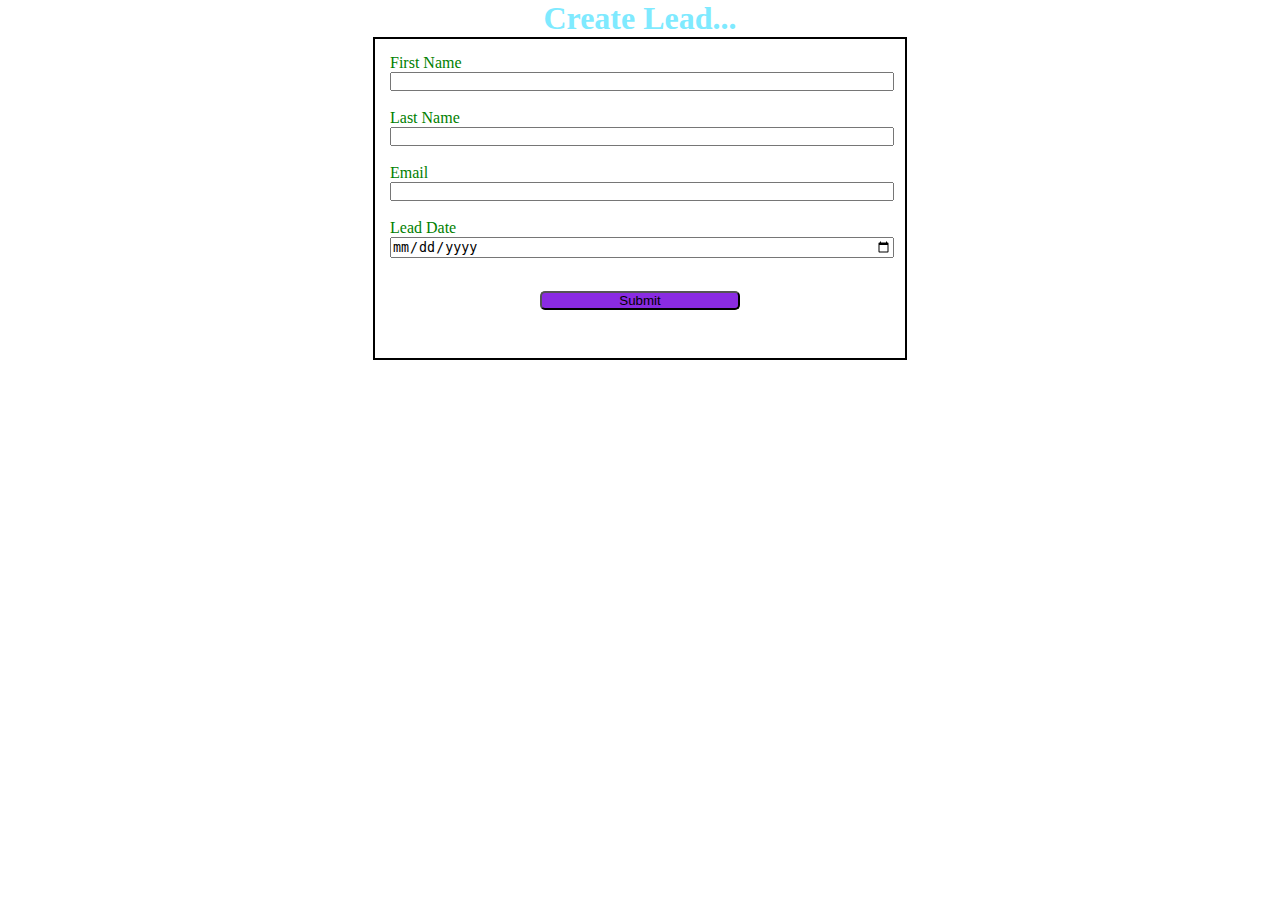
<file: index.html>
<!DOCTYPE html>
<html lang="en">
<head>
    <meta charset="UTF-8">
    <meta name="viewport" content="width=device-width, initial-scale=1.0">
    <title>Web To Lead Form</title>
    <link rel="stylesheet" href="style.css">
    <script src="script.js"></script>
    <script src="https://www.google.com/recaptcha/api.js"></script>
</head>
<body>

    <h1>Create Lead...</h1>
    <form action="https://webto.salesforce.com/servlet/servlet.WebToLead?encoding=UTF-8&orgId=00Dan0000006wnj" method="POST" onsubmit="beforesubmit(event)">
    
    <input type=hidden name="oid" value="00Dan0000006wnj" />
    <input type=hidden name="retURL" value="https://srevuru1s.github.io/Web-To-Lead-Form/thanks.html" />
    <input type=hidden name="Lead_Date__c" class="outputdate"/>
    <input type=hidden name='captcha_settings' value='{"keyname":"WebToLead","fallback":"true","orgId":"00Dan0000006wnj","ts":""}'/>
    
    
    <label for="first_name">First Name</label><input  id="first_name" maxlength="40" name="first_name" size="20" type="text" required="true" /><br>
    
    <label for="last_name">Last Name</label><input  id="last_name" maxlength="80" name="last_name" size="20" type="text" required="true" /><br>
    
    <label for="email">Email</label><input  id="email" maxlength="80" name="email" size="20" type="text" required="true" /><br>
    
    <label for="leaddate">Lead Date</label><input type="date" required="true" class="inputdate" /><br>

    <!--Lead Date:<span class="dateInput dateOnlyInput"><input  id="00Nan000001EfIs" name="00Nan000001EfIs" size="12" type="text" /></span><br> -->
    
    <input type="submit" name="submit" class="submit">
    <div class="g-recaptcha"
    data-callback="capthachasuccess"
     data-sitekey="6Ld-D2spAAAAAFCRqB8z5US48H4S_-b2ov45mB4M"></div><br>
    
    </form>
     
</body>
</html>
</file>
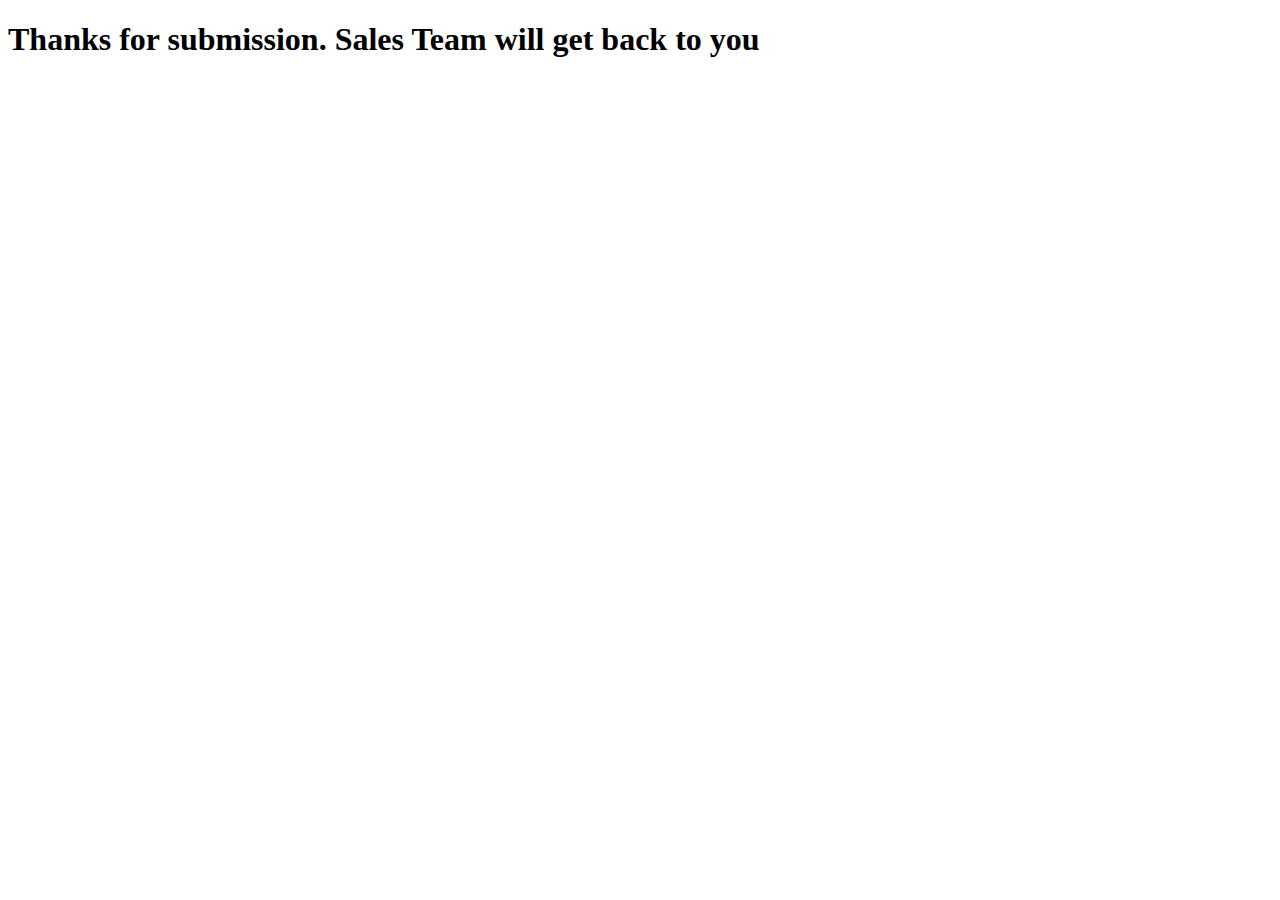
<file: thanks.html>
<!DOCTYPE html>
<html lang="en">
<head>
    <meta charset="UTF-8">
    <meta name="viewport" content="width=<device-width>, initial-scale=1.0">
    <title>Document</title>
</head>
<body>
    <h1>Thanks for submission. Sales Team will get back to you</h1>
</body>
</html>
</file>
<file: style.css>
*{
    margin: 0;
    padding: 0;
    box-sizing: boarder-box;
}
h1 {
    text-align: center;
    color: rgb(127, 234, 255);
}

input,label{
    display: block;
}

label{
    color: green;
}
input {
    width: 100%; 
}
.submit{

    margin: 15px auto 0 auto;
    width: 40%;
    background-color: blueviolet;
    border-radius: 5px;


}
form {
    min-width: 300px;
    max-width: 500px;
    margin: auto;
    border: 2px solid black;
    padding: 15px;
}

.g-recaptcha {
        margin-top: 15px;
        display: flex;
        justify-content: center;
}
</file>
